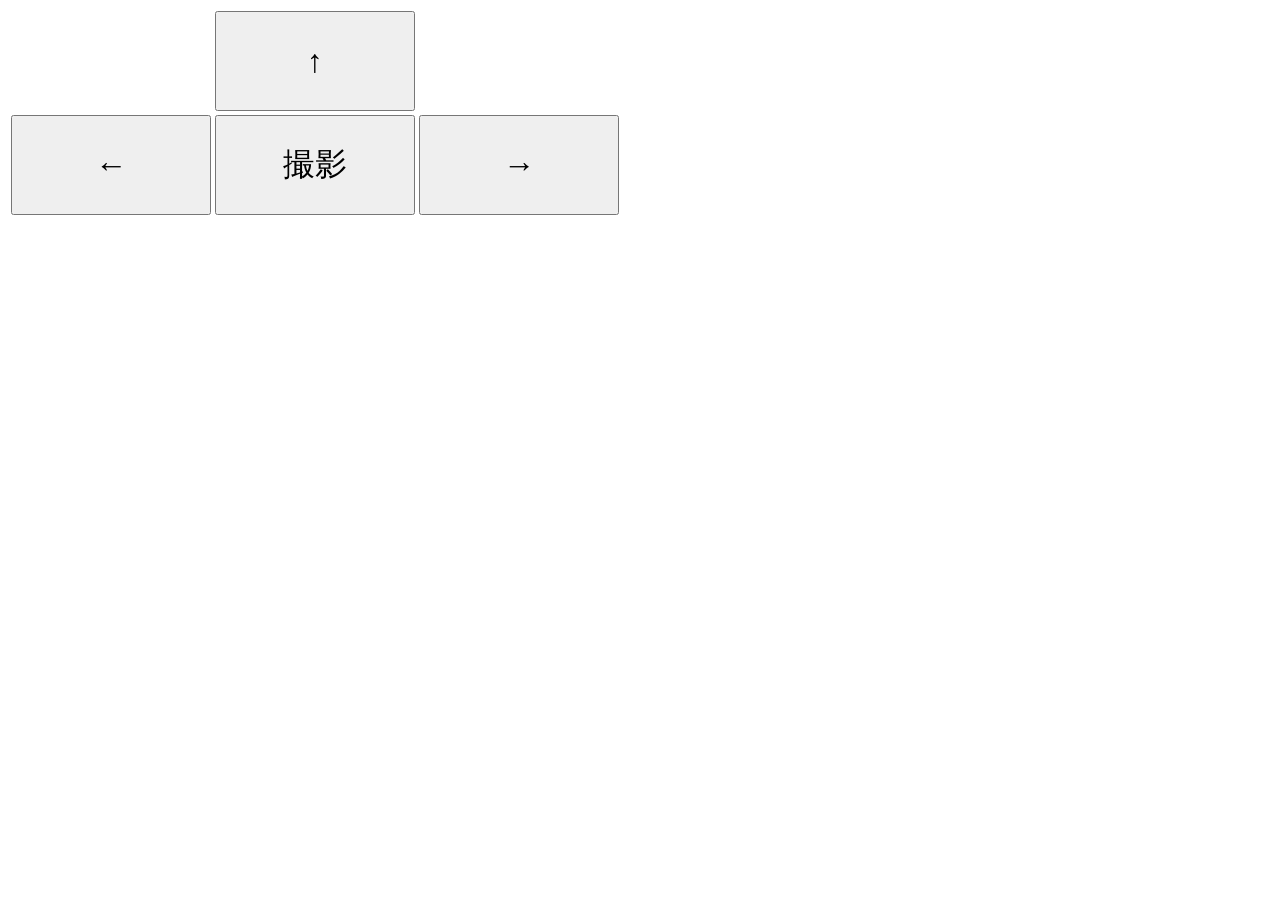
<file: 201602/web/index.html>
<!DOCTYPE html>
<html>
<head>
    <meta charset="UTF-8" />
    <title>Raspberry Pi Mouseカメラ</title>
    <script src="main.js"></script>
    <link rel="stylesheet" href="default.css" />
</head>
<body>
    <table style="text-align:center">
        <tr>
            <td></td>
            <td><button type="button" onclick="op('fw')">↑</button></td>
            <td></td>
        </tr>
        <tr>
            <td><button type="button" onclick="op('left')">←</button></td>
            <td><button type="button" onclick="op('photo')">撮影</button></td>
            <td><button type="button" onclick="op('right')">→</button></td>
        </tr>
    </table>
    <div id="img">
    </div>
</body>
</html>
</file>
<file: 201602/web/default.css>
button {
	width: 200px;
	height: 100px;
	font-size: 32px;
}
</file>
